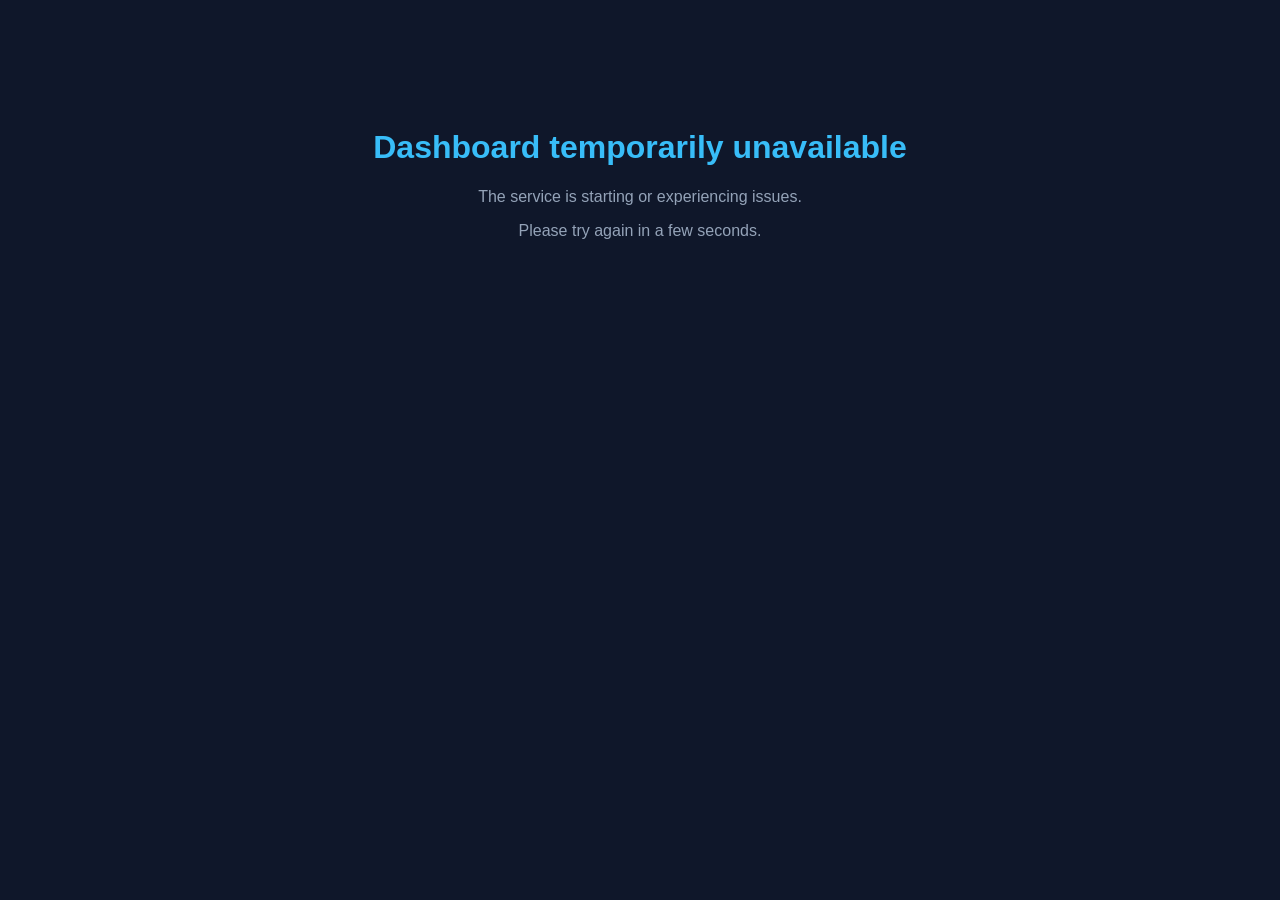
<file: config/nginx/nginx_fallback.html>
<!DOCTYPE html>
<html>
<head>
    <title>Service Unavailable</title>
    <style>
        body {
            font-family: Arial, sans-serif;
            background: #0f172a;
            color: #e2e8f0;
            text-align: center;
            padding-top: 100px;
        }
        h1 { color: #38bdf8; }
        p { color: #94a3b8; }
    </style>
</head>
<body>
    <h1>Dashboard temporarily unavailable</h1>
    <p>The service is starting or experiencing issues.</p>
    <p>Please try again in a few seconds.</p>
</body>
</html>
</file>
